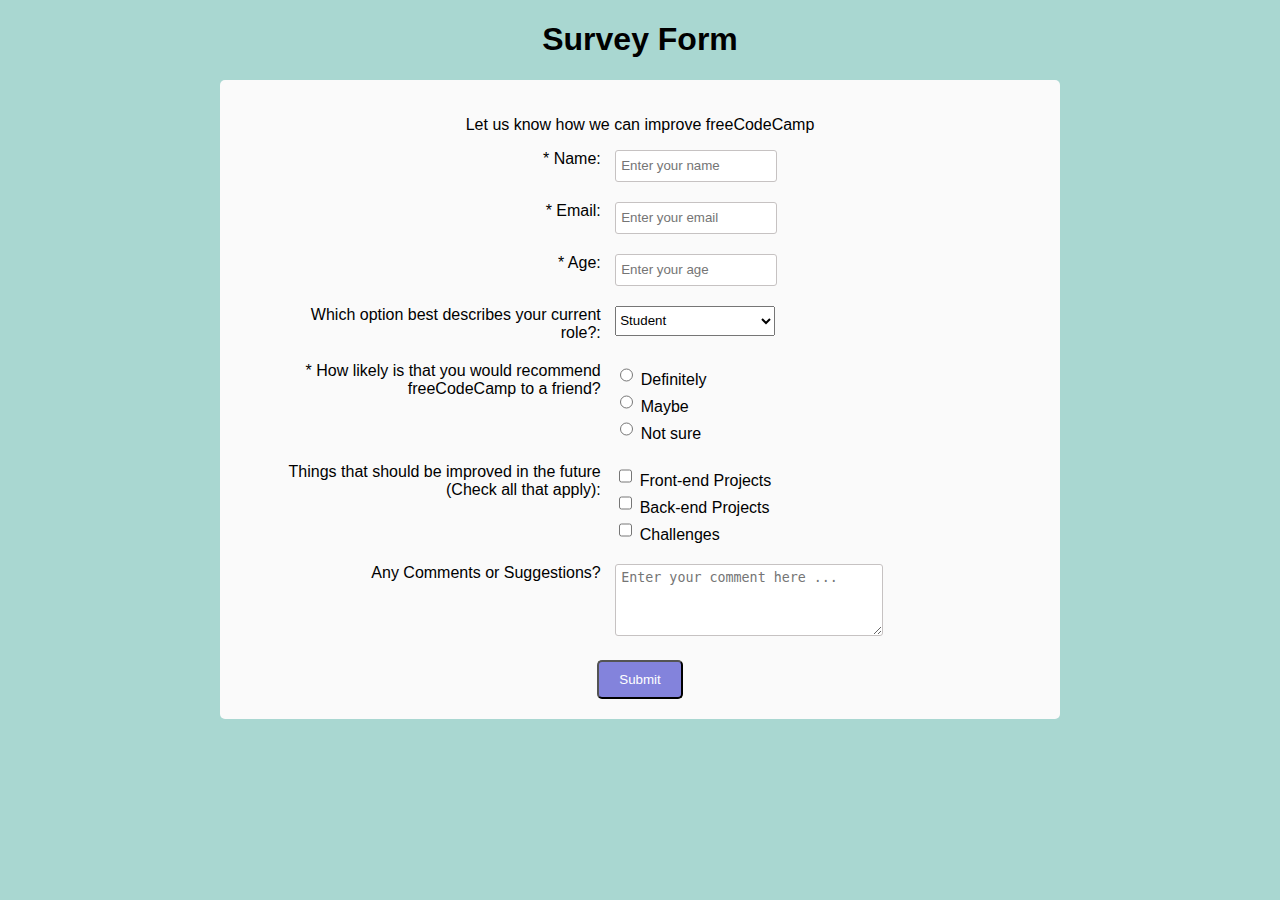
<file: Responsive Web Design Projects/SurveyForm/index.html>
<!DOCTYPE html>
<html lang="en">
<head>
  <meta charset="UTF-8">
  <meta name="viewport" content="width=device-width, initial-scale=1.0">
  <meta http-equiv="X-UA-Compatible" content="ie=edge">
  <link rel="stylesheet" href="./style.css"></link>
  <title>Survey Form</title>
</head>
<body>
  <div id="main">
    <h1 id="title">Survey Form</h1>
    <div class="form-box">
      <p id="description">Let us know how we can improve freeCodeCamp</p>
      <form action="" id="survey-form">
        <div class="form-group">
          <div class="left-label">
            <label id="name-label" for="name">* Name:</label>
          </div>
          <div class="right-field">
            <input type="text" placeholder="Enter your name" id="name" required>
          </div>
        </div>
        <div class="form-group">
          <div class="left-label">
            <label id="email-label" for="email">* Email:</label>
          </div>
            <div class="right-field">
              <input type="email" placeholder="Enter your email" id="email" required>
          </div>
        </div>
        <div class="form-group">
          <div class="left-label">
            <label id="number-label" for="number">* Age:</label>
          </div>
          <div class="right-field">
            <input type="number" min="18" max="67" placeholder="Enter your age" id="number" required>
          </div>
        </div>
        <div class="form-group">
          <div class="left-label">
            <label for="dropdown">Which option best describes your current role?:</label>
          </div>
          <div class="right-field">
          <select name="role" id="dropdown" class="select">
            <option disabled>Select a value</option>
            <option value="student">Student</option>
            <option value="full-time-job">Full Time Job</option>
            <option value="full-time-learner">Full Time Learner</option>
            <option value="no-to-say">Prefer not to say</option>
            <option value="other">Other</option>
          </select>
            </div>
        </div>
        <div class="form-group">
          <div class="left-label">
            <label for="">* How likely is that you would recommend freeCodeCamp to a friend?</label>
          </div>
          <div class="right-field">
            <div class="form-radio">
              <input type="radio" id="recommend-radio" name="recommend" value="definitely">
              <label for="recommend-radio">Definitely</label>
            </div>
            <div class="form-radio">
              <input type="radio" id="recommend-radio2" name="recommend" value="maybe">
              <label for="recommend-radio2">Maybe</label>
            </div>
            <div class="form-radio">
              <input type="radio" id="recommend-radio3" name="recommend" value="not-sure">
              <label for="recommend-radio3">Not sure</label>
            </div>
          </div>
        </div>
        <div class="form-group">
          <div class="left-label">
            <label for="">Things that should be improved in the future
  (Check all that apply):</label>
          </div>
          <div class="right-field">
            <div class="form-checkbox">
              <input type="checkbox" id="checkbox-1" value="front-end">
              <label for="checkbox-1">Front-end Projects</label>
            </div>
            <div class="form-checkbox">
              <input type="checkbox" id="checkbox-2" value="back-end">
              <label for="checkbox-2">Back-end Projects</label>
            </div>
            <div class="form-checkbox">
              <input type="checkbox" id="checkbox-3" value="challenges">
              <label for="checkbox-3">Challenges</label>
            </div>
          </div>
        </div>
        <div class="form-group">
          <div class="left-label">
            <label for="suggestions">Any Comments or Suggestions?</label>
          </div>
          <div class="right-field">
            <textarea name="" id="suggestions" cols="30" rows="5" placeholder="Enter your comment here ..."></textarea>
          </div>
        </div>
        <button type="submit" id="submit">Submit</button>
      </form>
    </div>
  </div>
</body>
</html>
</file>
<file: Responsive Web Design Projects/SurveyForm/style.css>
body{
  font-family: 'Raleway', Helvetica, sans-serif;
  background-color: #a9d7d1;
  text-align: center;
  font-weight: 100;
}

.form-box{
  display: block;
  margin: 0 auto;
  border-radius: 5px;
  padding: 20px;
  width: 800px;
  height: auto;
  background-color: rgb(250, 250, 250);
}

.form-group{
   margin-bottom: 20px;
}

.form-group .left-label{
  width: 40%;
  display: inline-block;
  text-align: right;
  margin-right: 10px;
  vertical-align: top;
}

.form-group .right-field{
  width: 48%;
  text-align: left;
  display: inline-block;
}

.form-group input, .form-group textarea{
  padding: 5px;
  border-radius: 3px;
  border: 1px solid #c6c2c2;
}

.form-group input{
  height: 20px;
}

 .form-group textarea{
  height: 60px;
}

.form-group .select{
  width: 160px;
  height: 30px;
}

form button[type=submit] {
  padding: 10px 20px;
  border-radius: 5px;
  background-color: #8383dc;
  color: white;
}

input:not([type=radio]):not([type=checkbox]) {
  width: 150px;
}
</file>
